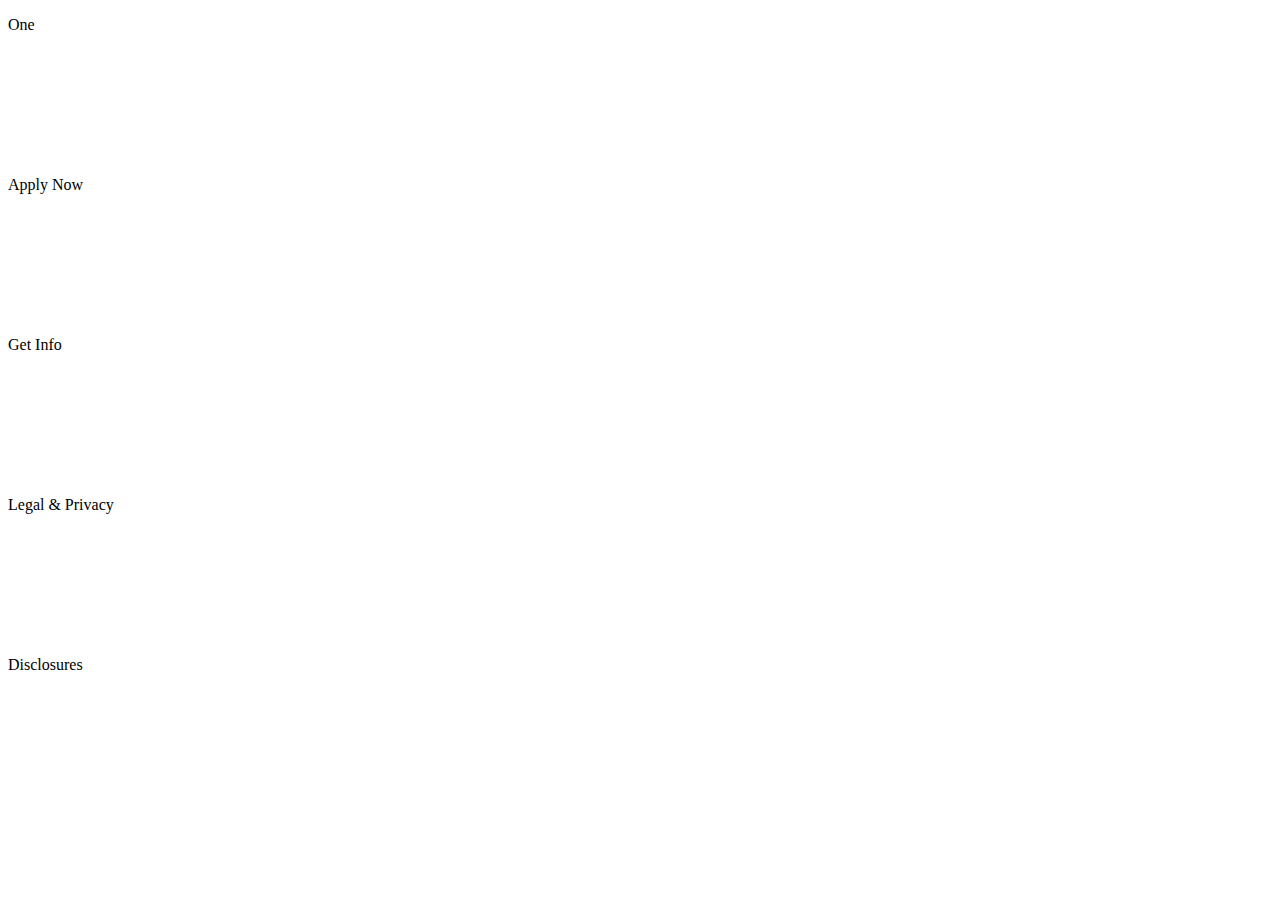
<file: HTLM+CSS/file2.html>
<!DOCTYPE html>
<html>
	<head>
		<title>file2.html</title>
	</head>
	<body>
		<p>
			<a id="One">One</a>
			<br><br><br><br><br><br><br><br>
		</p>
		<p>
			<a id="Apply_now">Apply Now</a>
			<br><br><br><br><br><br><br><br>
		</p>		
		<p>
			<a id="Get_info">Get Info</a>
			<br><br><br><br><br><br><br><br>
		</p>
		<p>
			<a id="Legal">Legal & Privacy</a>
			<br><br><br><br><br><br><br><br>
		</p>		
		<p>
			<a id="Disclosures">Disclosures</a>
		</p>
	<noscript>
	</body>
</html>
</file>
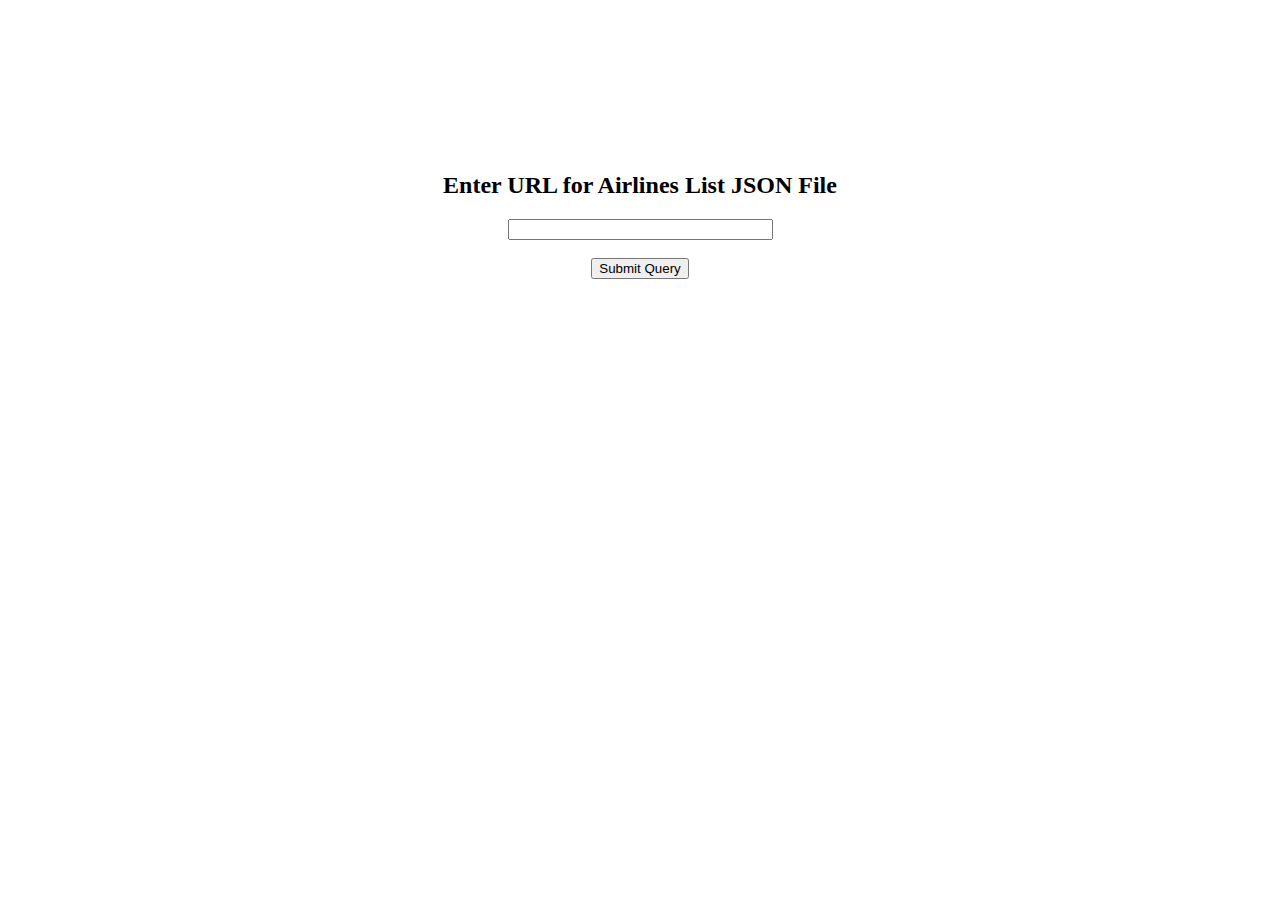
<file: JavaScript+JSONParse/file1.html>
<html>
<head>
<meta charset="UTF-8">
<title>View Aircraft</title>
<script>

function generateHTML(jsonObj)
   {  
      //ELEMENT_NODE = 1;     MS parser doesn't define Node.ELEMENT_NODE
      root=jsonObj.DocumentElement;
      html_text="<html><head><title>JSON Parse Result</title></head><body>";
      html_text+="<table border='2'>";
      //change
      planes=jsonObj.Mainline.Table.Row;
      if (planes==null){
        alert("No ailplne information");
        exit();
      }
      else{
      planeNodeList=jsonObj.Mainline.Table.Header.Data;
      html_text+="<tbody>";
      html_text+="<tr>";
      x=200;  y=100;
  // output the headers

       // output out the values

        for(i=0; i<planeNodeList.length;i++)
          {  header=planeNodeList[i];
              html_text+="<th>"+header+"</th>";     }
          html_text+="</tr>";
        for(i=0;i<planes.length;i++) //do for all planes
         {  planeNodeList=planes[i]; //get properties of a plane
             html_text+="<tr>";      //start a new row of the output table
             var aircraft_keys = Object.keys(planeNodeList);
             for(j=0;j<aircraft_keys.length;j++)
             {  
                prop=aircraft_keys[j];
                //obtian the data of hub
                if(aircraft_keys[j]=="Hubs"){
                  
                  html_text+="<td><ul>\n";
                  
                  for (var name in planeNodeList.Hubs){
                    if(planeNodeList.Hubs[name] == "" || planeNodeList.Hubs[name] == null){
                      html_text+="";
                      break;
                    }
                    html_text+="<li style='font-weight: bold;'>"+ planeNodeList.Hubs[name][0] +"</li>";
                    for(k=1; k<planeNodeList.Hubs[name].length;k++)
                      html_text+="<li>"+ planeNodeList.Hubs[name][k] +"</li>";
                  }
                 
                }
                else if(aircraft_keys[j]=="HomePage"){//handle homepage separately
                  link = planeNodeList[prop];
                  html_text+="<td><a href='" + link +"'>"+link+"</a></td>"
                }
          			else if(aircraft_keys[j]=="Plane"){//handle images separately
                  if(planeNodeList[prop] == "")
                    html_text += "<td></td>";
                  else
          			    html_text+="<td><img src='"+planeNodeList[prop]+"' width='"+x+"' height='"+y+"'></td>"; 
                  }
          		  else {
                    html_text+="<td>"+planeNodeList[prop]+"</td>";
          		   }    }
                 html_text+="</tr>";  } }
           html_text+="</tbody>";
           html_text+="</table>";
           html_text+="<noscript></body></html>";  
}

  
function viewJSON(what)
{ var URL = what.URL.value;
  function loadJSON(url) {
        if (window.XMLHttpRequest)
    {// code for IE7+, Firefox, Chrome, Opera, Safari
         xmlhttp = new XMLHttpRequest();   }
    else {// code for IE6, IE5
      xmlhttp = new ActiveXObject("Microsoft.XMLHTTP");  }
    xmlhttp.open("GET",url,false);
   
    
    var x = document.forms["myform"]["URL"].value;
    if (x === null || x === "") {
      alert('URL cannot be empty.');
      return;
    }

    try{xmlhttp.send();
      if (xmlhttp.responseText == ""){
          alert("The file is empty");
          return;
        }
        else
          jsonObj=JSON.parse(xmlhttp.responseText);}
      catch(e){ alert('File not exist or invalid json file'); return;}//}
    return jsonObj;   }

  jsonObj = loadJSON(URL);
 if (window.ActiveXObject) //if IE, simply execute script (due to async prop).
 {  if (jsonObj.parseError.errorCode != 0) {
    var myErr = jsonObj.parseError;
    generateError(jsonObj);
    hWin = window.open("", "Error", "height=300,width=340");
    hWin.document.write(html_text);
  } else {  generateHTML(jsonObj);
            hWin = window.open("", "Assignment4", "height=800,width=600");
            hWin.document.write(html_text);   }
 } else //else if FF, execute script once XML object has loaded
 {  jsonObj.onload=generateHTML(jsonObj);
    hWin = window.open("", "Assignment4", "height=800,width=600");
    hWin.document.write(html_text);  }
    hWin.document.close();  }
 </script>
 </head>
<body>
<br /><br /><br /><br /><br /><br /><br /><br />
<h2 align="center">Enter URL for Airlines List JSON File</h2>
<div align="center">
<form name="myform" method="POST" id="location" align="center">
<input type="text" name="URL" maxlength="255" size="30" ／>
<br /><br />
<input type="button" name="submit" value="Submit Query" background="rgb(192,192,192)"" onClick="viewJSON(this.form)" />
</form>
</div>
<noscript>
</body>
</html>
</file>
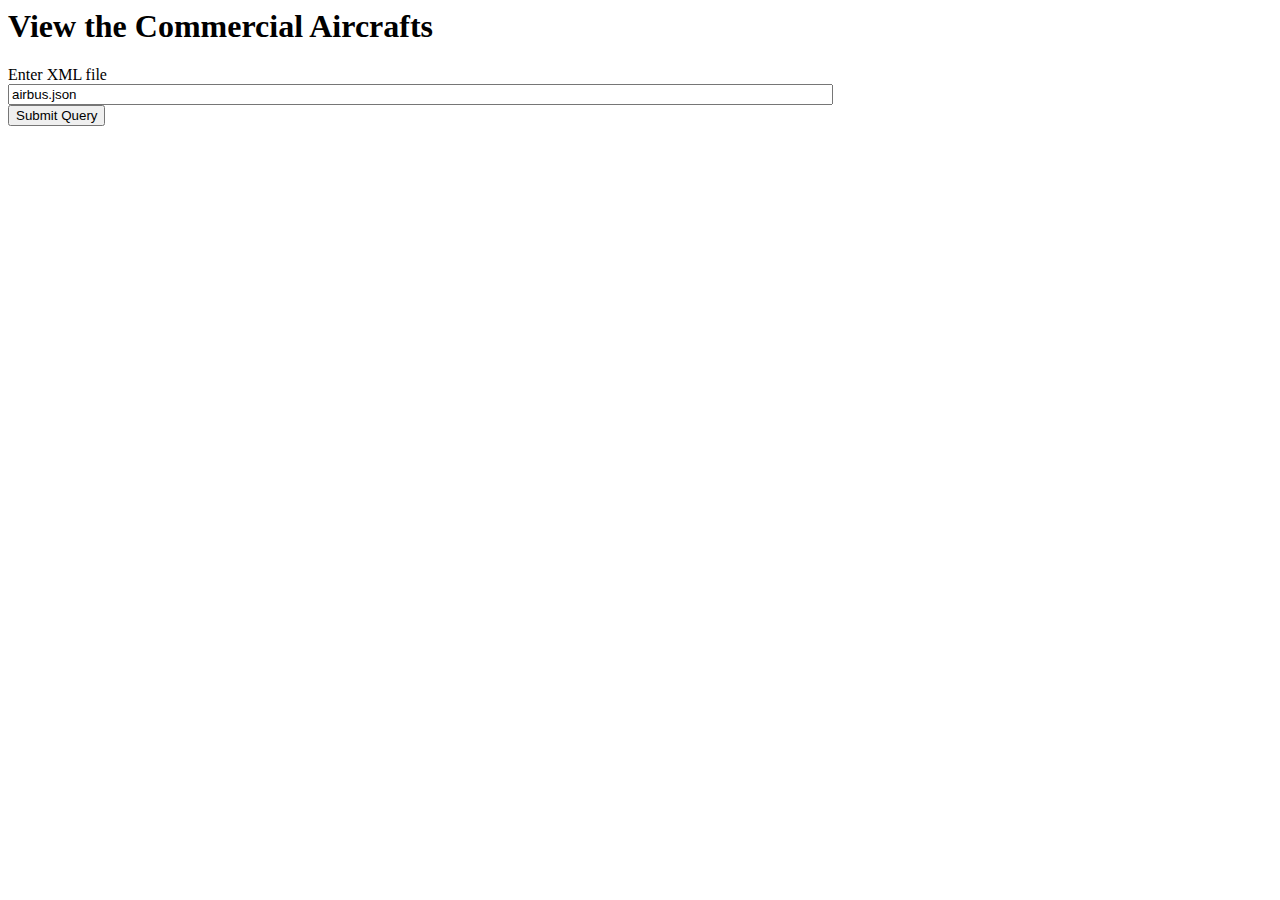
<file: JS+JSONParse/untitled.html>
<html>
<head>
<title>View Aircraft</title>
<script>

function generateHTML(jsonObj)      {
root=jsonObj.DocumentElement; 
html_text="<html><head><title>JSON  Parse Result</title></head><body>";
html_text+="<table border='2'>";  
caption=jsonObj.catalog.title;  
html_text+="<caption align='left'><h1>"+caption+"</h1></caption>";
planes=jsonObj.catalog.aircraft;  //  an array of planes
planeNodeList=planes[0];
html_text+="<tbody>"; 
html_text+="<tr>";  
x=0;    y=0;
//  output the  headers
var header_keys = Object.keys(planeNodeList);
for(i=0;i<header_keys.length;i++)                     { 
header=header_keys[i];
if(header=="Airbus") {    header="Family";    x=120;    y=55;   }
if(header=="Boeing") {    header="Family";    x=100;    y=67;   }
if(header=="seats")       header="Seats"; 
html_text+="<th>"+header+"</th>";       
}
html_text+="</tr>"; 
//  output  out the values
for(i=0;i<planes.length;i++)  //do  for all planes  (one  per row)
{                                 
planeNodeList=planes[i];  //get properties  of  a plane (an object)
html_text+="<tr>";            //start a new row of  the output  table
var aircraft_keys = Object.keys(planeNodeList);
for(j=0;j<aircraft_keys.length;j++) 
{
prop  = aircraft_keys[j];
if(aircraft_keys[j]=="Image")
{//handle images  separately
html_text+="<td><img src='"+  planeNodeList[prop] +"' width='"+x+"' height='"+y+"'></td>";  
} else  {
html_text+="<td>"+  planeNodeList[prop] +"</td>";
} 
} 
html_text+="</tr>";                       
}                                                       
html_text+="</tbody>";  
html_text+="</table>";                      
html_text+="</body></html>";    }

function  viewJSON(what){
var URL = what.URL.value;   
function  loadJSON(url) {
if  (window.XMLHttpRequest)
{// code  for IE7+, Firefox,  Chrome, Opera,  Safari
xmlhttp=new XMLHttpRequest();
} else  {// code  for IE6,  IE5
xmlhttp=new ActiveXObject("Microsoft.XMLHTTP");   }
xmlhttp.open("GET",url,false);
xmlhttp.send();
jsonObj=  JSON.parse(xmlhttp.responseText);
return  jsonObj;      }
jsonObj = loadJSON(URL);
if  (window.ActiveXObject)  //if  IE, simply  execute script  (due  to  async prop).
{   if  (jsonObj.parseError.errorCode !=  0)  {
var myErr = jsonObj.parseError;
generateError(jsonObj);
hWin =  window.open("", "Error",  "height=300,width=340");
hWin.document.write(html_text);
} else  {   generateHTML(jsonObj);
hWin =  window.open("", "Assignment4",  "height=800,width=600");
hWin.document.write(html_text);     } 
} else  //else  if  FF, execute script  once  JSON  object  has loaded
{   jsonObj.onload=generateHTML(jsonObj);
hWin =  window.open("", "Assignment4",  "height=800,width=600");
hWin.document.write(html_text);   } hWin.document.close();    }
 </script>
 </head>
<body>
<h1>View  the Commercial  Aircrafts </h1>
Enter XML file
<form name="myform" method="POST" id="location">
<input  type="text" name="URL"  maxlength="255" size="100"  value="airbus.json"  />
<br />
<input  type="button" name="submit" value="Submit Query"  onClick="viewJSON(this.form)" />
</form>
</body>
</html>
</file>
